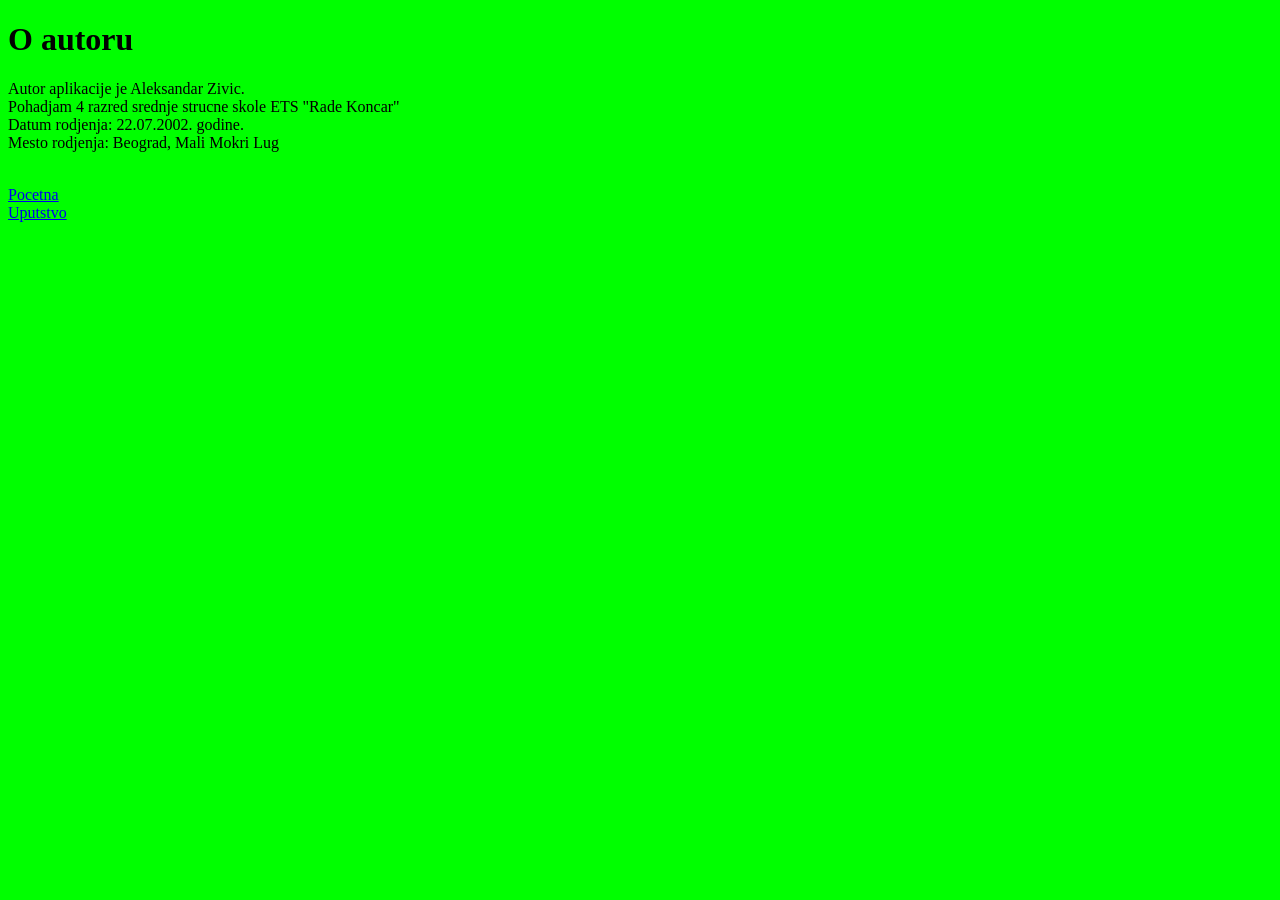
<file: autor.html>
﻿<!DOCTYPE html>
<html>
<head>
    <meta charset="utf-8" />
    <title>Autor</title>
    <link href="stil.css" rel="stylesheet" type="text/css" />
</head>
<body>
    <h1>O autoru</h1>
    <p>
        Autor aplikacije je Aleksandar Zivic. <br />
        Pohadjam 4 razred srednje strucne skole ETS "Rade Koncar"<br />
        Datum rodjenja: 22.07.2002. godine.<br />
        Mesto rodjenja: Beograd, Mali Mokri Lug
    </p>
    <br />
    <a href="pocetna.html" target="_blank">Pocetna</a><br />
    <a href="uputstvo.html" target="_blank">Uputstvo</a><br />
</body>
</html>
</file>
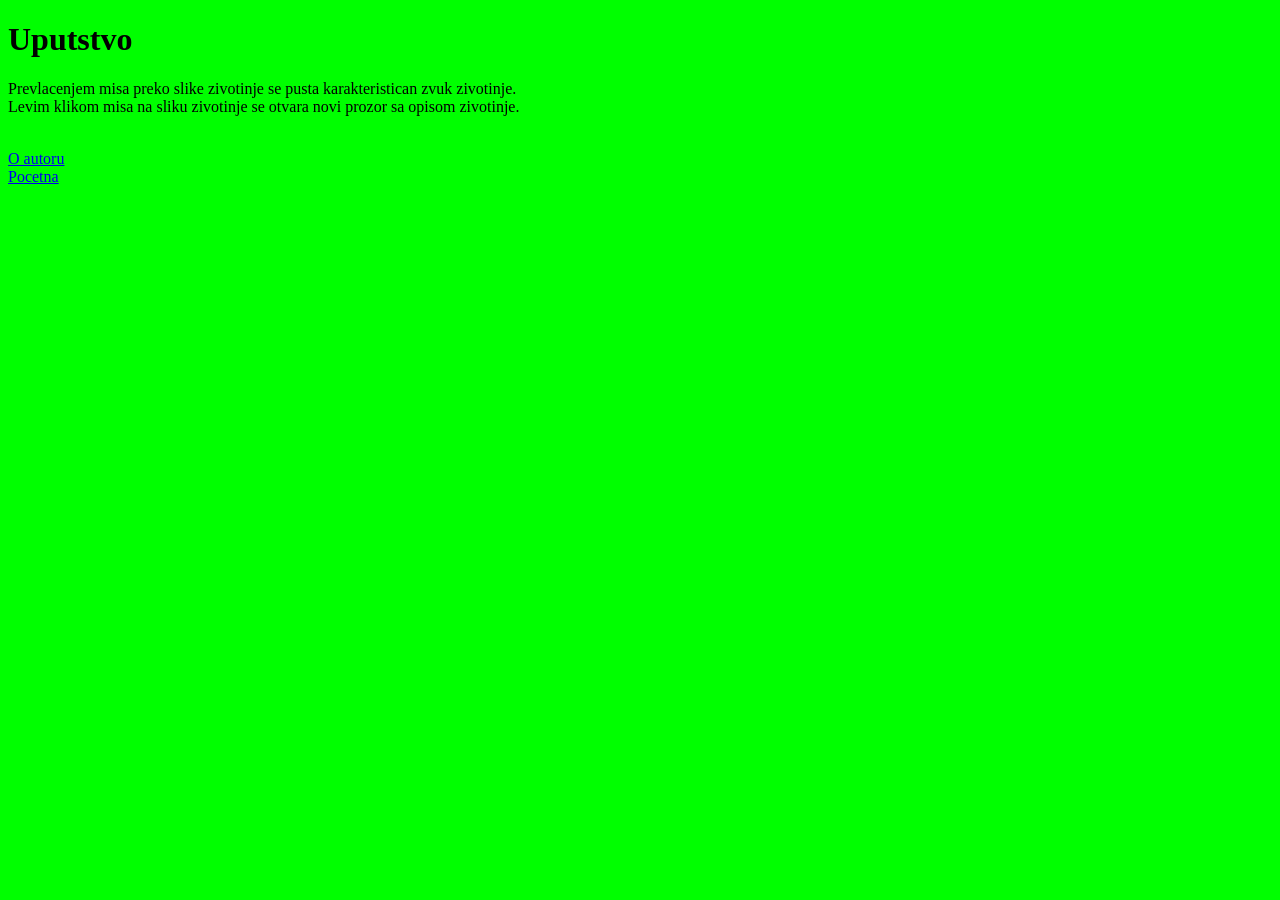
<file: uputstvo.html>
﻿<!DOCTYPE html>
<html>
<head>
    <meta charset="utf-8" />
    <title>Uputstvo</title>
    <link href="stil.css" rel="stylesheet" type="text/css" />

</head>
<body>
    <h1>Uputstvo</h1>

    <p>
        Prevlacenjem misa preko slike zivotinje se pusta karakteristican zvuk zivotinje.
        <br /> Levim klikom misa na sliku zivotinje se otvara novi prozor sa opisom zivotinje.
    </p>
    <br />
    <a href="autor.html" target="_blank">O autoru</a><br />
    <a href="pocetna.html" target="_blank">Pocetna</a><br />
</body>
</html>
</file>
<file: stil.css>
﻿body {
    background-color: lime;
}
#pozadina{
    width: 100%;
    height: auto;
}
#koza{
    position: absolute;
    left: 10%;
    top: 100%;
}
#krava {
    position: absolute;
    left: 20%;
    top: 20%;
    width: 350px;
    height: auto;
}
#konj {
    position: absolute;
    left: 60%;
    top: 20%;
}
#petao {
    position: absolute;
    left: 66%;
    top: 88%;
}
#ovca {
    position: absolute;
    left: 20%;
    top: 50%;
}
</file>
